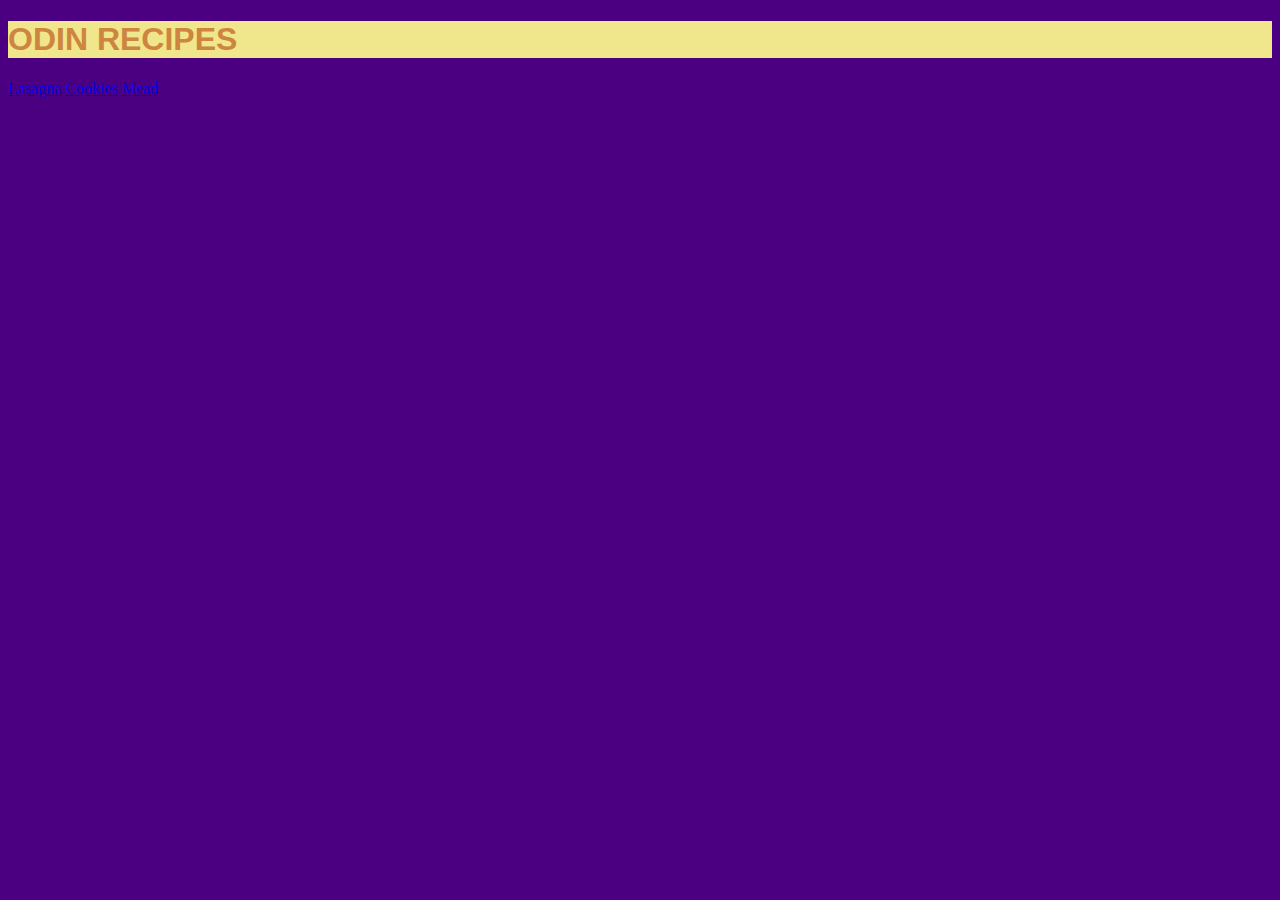
<file: index.html>
<!DOCTYPE html>
<html lang="en">
<head>
    <meta charset="UTF-8">
    <meta http-equiv="X-UA-Compatible" content="IE=edge">
    <meta name="viewport" content="width=device-width, initial-scale=1.0">
    <title>Home</title>
    <link rel = "stylesheet" href = "style.css"/>
</head>
<body>
    <h1>ODIN RECIPES</h1>
    <a href = "recipes/lasagna.html">Lasagna</a>
    <a href = "recipes/ccc.html">Cookies</a>
    <a href = "recipes/mead.html">Mead</a>
</body>
</html>
</file>
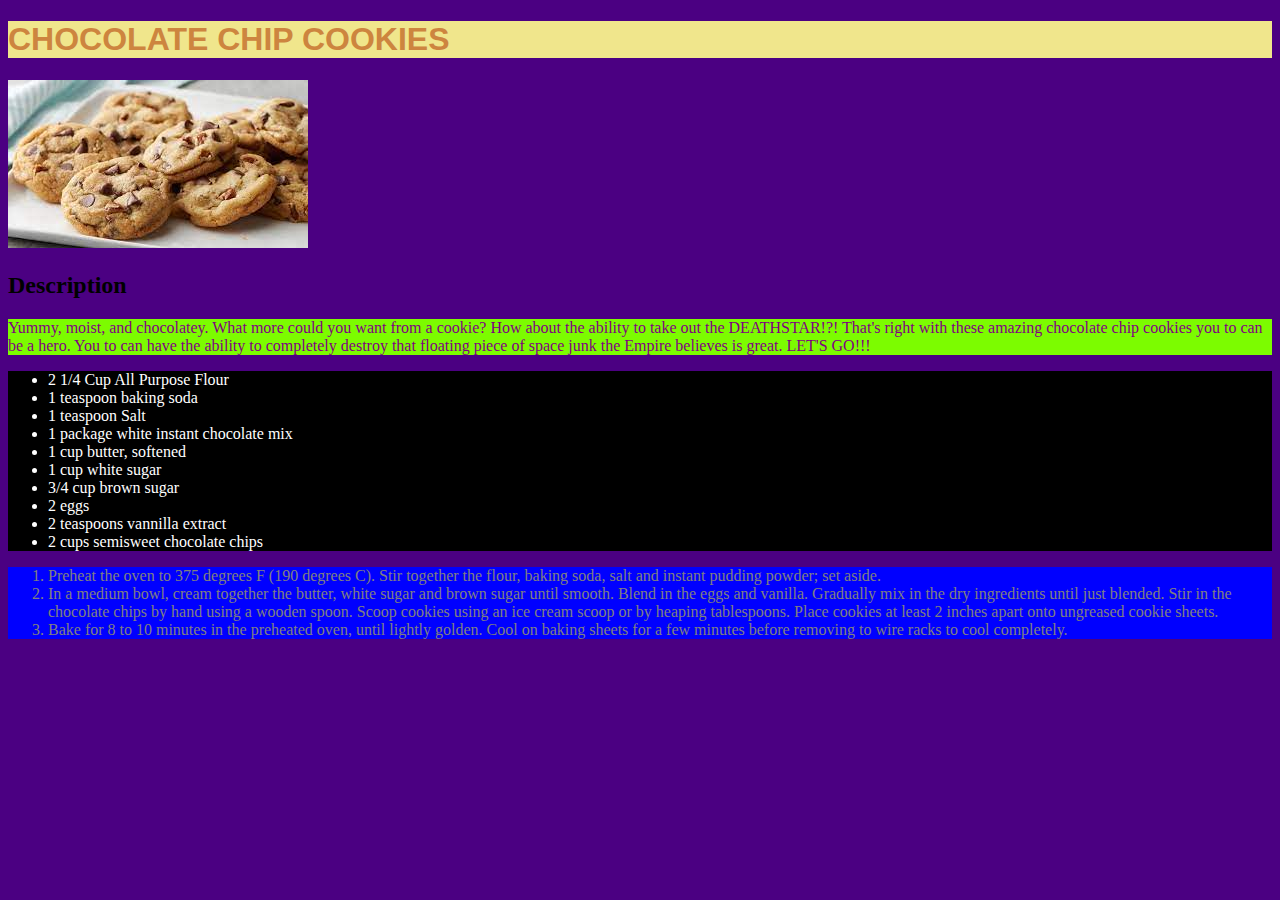
<file: recipes/ccc.html>
<!DOCTYPE html>
<html lang="en">
<head>
    <meta charset="UTF-8">
    <meta http-equiv="X-UA-Compatible" content="IE=edge">
    <meta name="viewport" content="width=device-width, initial-scale=1.0">
    <link rel = "stylesheet" href = "../style.css"/>
    <title>Chocolate Chip Cookies</title>
</head>
<body>
    <h1>CHOCOLATE CHIP COOKIES</h1>
    <img src = "ccc.jpeg" alt = 'Yummy Chocolate Chip Cookies'>
    <h2>Description</h2>
    <p> Yummy, moist, and chocolatey. What more could you want from a cookie? How about the ability to
        take out the DEATHSTAR!?! That's right with these amazing chocolate chip cookies you to can be a hero.
        You to can have the ability to completely destroy that floating piece of space junk the Empire believes
        is great. LET'S GO!!!
    </p>
    <ul>
        <li>2 1/4 Cup All Purpose Flour</li>
        <li>1 teaspoon baking soda</li>
        <li>1 teaspoon Salt</li>
        <li>1 package white instant chocolate mix</li>
        <li>1 cup butter, softened</li>
        <li>1 cup white sugar</li>
        <li>3/4 cup brown sugar</li>
        <li>2 eggs</li>
        <li>2 teaspoons vannilla extract</li>
        <li>2 cups semisweet chocolate chips</li>
    </ul>
    <ol>
        <li>Preheat the oven to 375 degrees F (190 degrees C). 
            Stir together the flour, baking soda, salt and instant pudding powder; set aside.</li>
        <li>In a medium bowl, cream together the butter, white sugar and brown sugar until smooth. 
            Blend in the eggs and vanilla. Gradually mix in the dry ingredients until just blended. 
            Stir in the chocolate chips by hand using a wooden spoon. 
            Scoop cookies using an ice cream scoop or by heaping tablespoons. 
            Place cookies at least 2 inches apart onto ungreased cookie sheets.</li>
        <li>Bake for 8 to 10 minutes in the preheated oven, until lightly golden. 
            Cool on baking sheets for a few minutes before removing to wire racks to cool completely.</li>
    </ol>
</body>
</html>
</file>
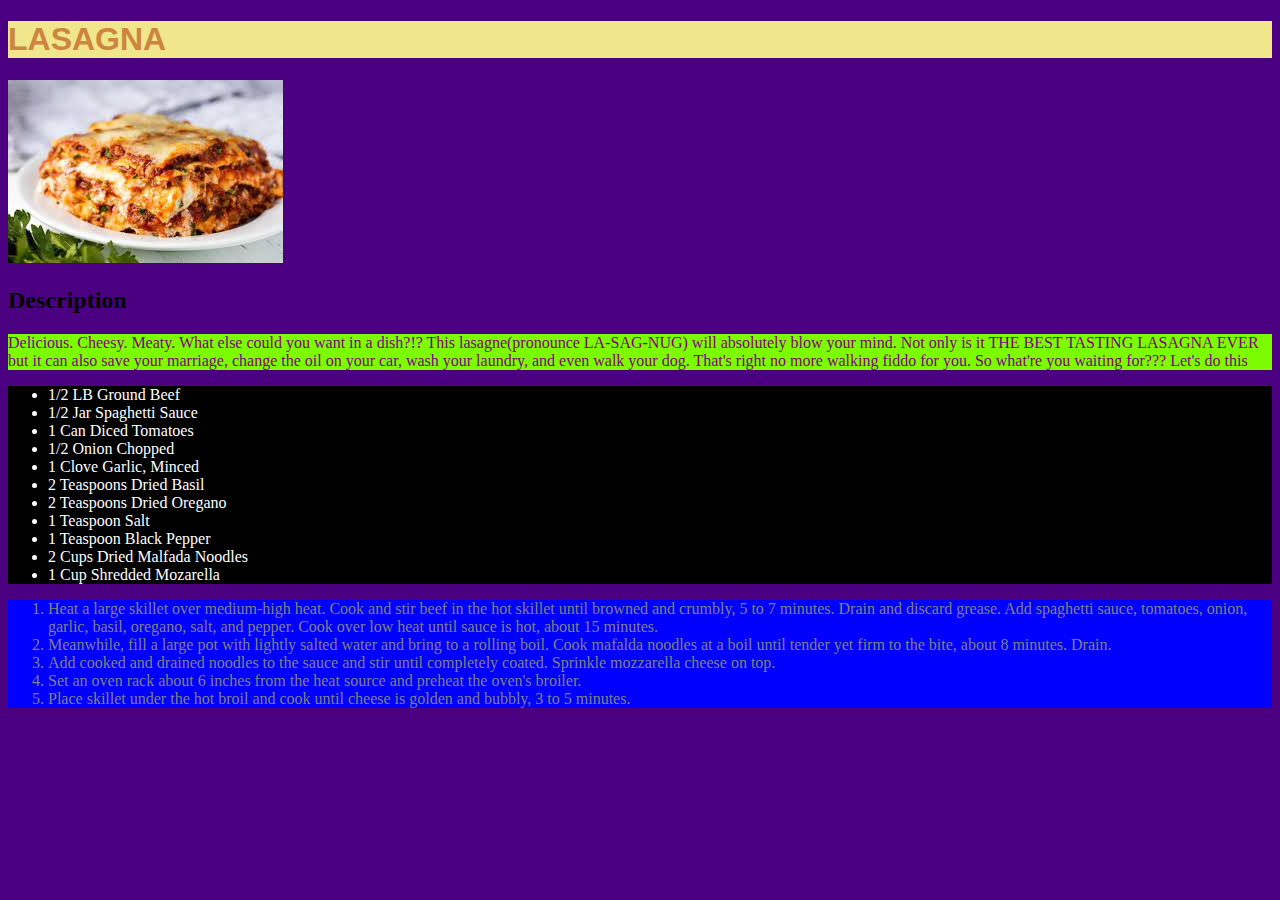
<file: recipes/lasagna.html>
<!DOCTYPE html>
<html lang="en">
<head>
    <meta charset="UTF-8">
    <meta http-equiv="X-UA-Compatible" content="IE=edge">
    <meta name="viewport" content="width=device-width, initial-scale=1.0">
    <link rel = "stylesheet" href = "../style.css"/>
    <title>Lasagna</title>
</head>
<body>
    <h1>LASAGNA</h1>
    <img src = "la.jpeg" alt = 'Tasty Lasagna'>
    <h2>Description</h2>
    <p> Delicious. Cheesy. Meaty. What else could you want in a dish?!? This lasagne(pronounce LA-SAG-NUG) will
        absolutely blow your mind. Not only is it THE BEST TASTING LASAGNA EVER but
        it can also save your marriage, change the oil on your car, wash your laundry, and even walk your dog.
        That's right no more walking fiddo for you. So what're you waiting for??? Let's do this
    </p>
    <ul>
        <li>1/2 LB Ground Beef</li>
        <li>1/2 Jar Spaghetti Sauce</li>
        <li>1 Can Diced Tomatoes</li>
        <li>1/2 Onion Chopped</li>
        <li>1 Clove Garlic, Minced</li>
        <li>2 Teaspoons Dried Basil</li>
        <li>2 Teaspoons Dried Oregano</li>
        <li>1 Teaspoon Salt</li>
        <li>1 Teaspoon Black Pepper</li>
        <li>2 Cups Dried Malfada Noodles</li>
        <li>1 Cup Shredded Mozarella</li>
    </ul>
    <ol>
        <li>Heat a large skillet over medium-high heat. 
            Cook and stir beef in the hot skillet until browned and crumbly, 5 to 7 minutes. 
            Drain and discard grease. 
            Add spaghetti sauce, tomatoes, onion, garlic, basil, oregano, salt, and pepper. 
            Cook over low heat until sauce is hot, about 15 minutes.</li>
        <li>Meanwhile, fill a large pot with lightly salted water and bring to a rolling boil. 
            Cook mafalda noodles at a boil until tender yet firm to the bite, about 8 minutes. 
            Drain.</li>
        <li>Add cooked and drained noodles to the sauce and stir until completely coated. 
            Sprinkle mozzarella cheese on top.</li>
        <li>Set an oven rack about 6 inches from the heat source and preheat the oven's broiler.</li>
        <li>Place skillet under the hot broil and cook until cheese is golden and bubbly, 3 to 5 minutes.</li>
    </ol>
</body>
</html>
</file>
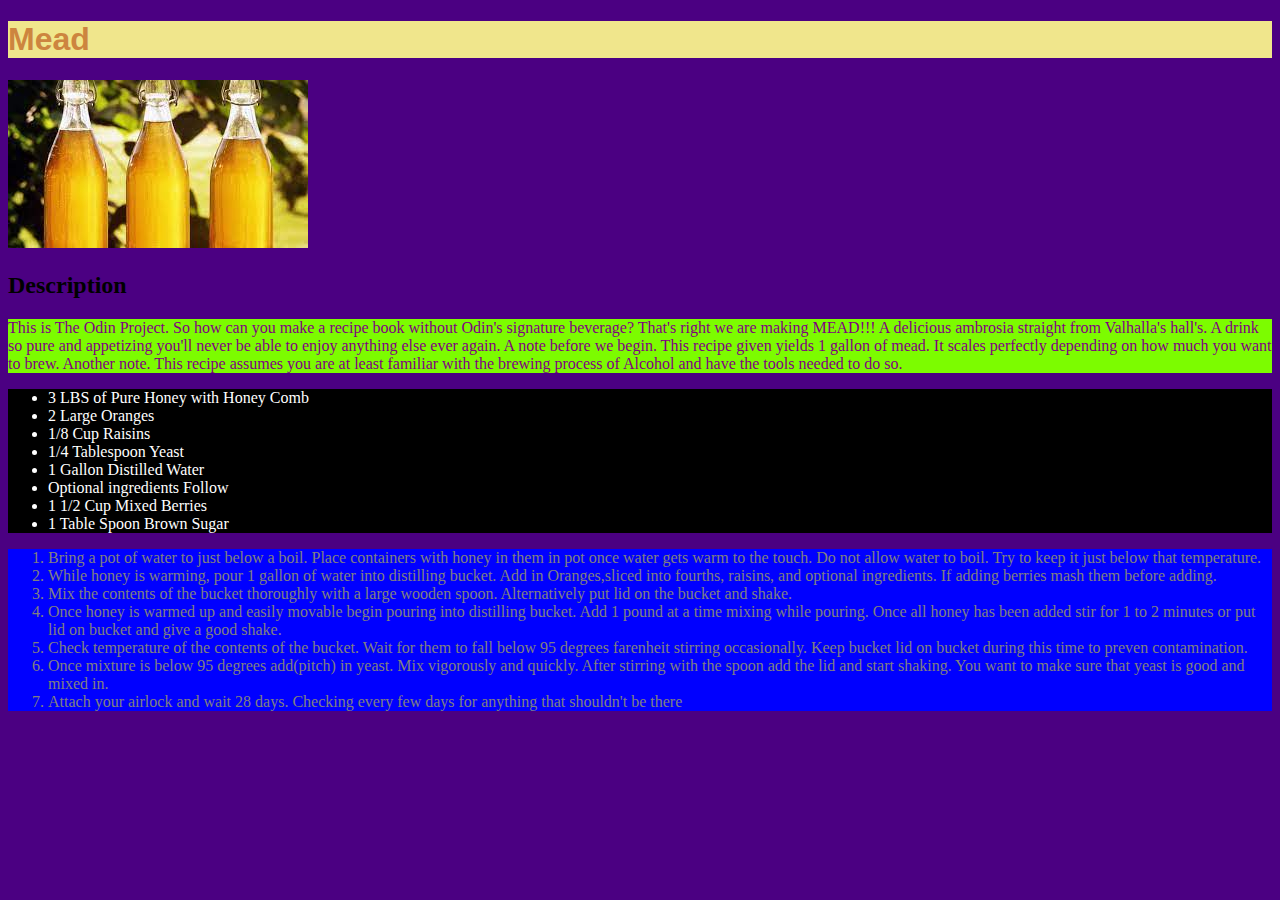
<file: recipes/mead.html>
<!DOCTYPE html>
<html lang="en">
<head>
    <meta charset="UTF-8">
    <meta http-equiv="X-UA-Compatible" content="IE=edge">
    <meta name="viewport" content="width=device-width, initial-scale=1.0">
    <link rel = "stylesheet" href = "../style.css"/>
    <title>Mead</title>
</head>
<body>
    <h1>Mead</h1>
    <img src = "mead.jpeg" alt = 'Mead'>
    <h2>Description</h2>
    <p> This is The Odin Project. So how can you make a recipe book without Odin's signature beverage?
        That's right we are making MEAD!!! A delicious ambrosia straight from Valhalla's hall's. A 
        drink so pure and appetizing you'll never be able to enjoy anything else ever again.

        A note before we begin. This recipe given yields 1 gallon of mead. It scales perfectly 
        depending on how much you want to brew.

        Another note. This recipe assumes you are at least familiar with the brewing process of Alcohol
        and have the tools needed to do so.
    </p>
    <ul>
        <li>3 LBS of Pure Honey with Honey Comb</li>
        <li>2 Large Oranges</li>
        <li>1/8 Cup Raisins</li>
        <li>1/4 Tablespoon Yeast</li>
        <li>1 Gallon Distilled Water</li>
        <li>Optional ingredients Follow</li>
        <li>1 1/2 Cup Mixed Berries</li>
        <li>1 Table Spoon Brown Sugar</li>
    </ul>
    <ol>
        <li>Bring a pot of water to just below a boil. Place containers with honey in them in pot
            once water gets warm to the touch. Do not allow water to boil. Try to keep it just below 
            that temperature.
        </li>
        <li>While honey is warming, pour 1 gallon of water into distilling bucket. Add in Oranges,sliced
            into fourths, raisins, and optional ingredients. If adding berries mash them before adding.
        </li>
        <li>Mix the contents of the bucket thoroughly with a large wooden spoon. Alternatively put lid 
            on the bucket and shake.
        </li>
        <li>Once honey is warmed up and easily movable begin pouring into distilling bucket. Add 1 pound at
            a time mixing while pouring. Once all honey has been added stir for 1 to 2 minutes or put lid on
            bucket and give a good shake.
        </li>
        <li>Check temperature of the contents of the bucket. Wait for them to fall below 95 degrees farenheit
            stirring occasionally. Keep bucket lid on bucket during this time to preven contamination.
        </li>
        <li>Once mixture is below 95 degrees add(pitch) in yeast. Mix vigorously and quickly. After stirring
            with the spoon add the lid and start shaking. You want to make sure that yeast is good and mixed in.
        </li>
        <li>Attach your airlock and wait 28 days. Checking every few days for anything that shouldn't be there</li>
    </ol>
</body>
</html>
</file>
<file: style.css>
p {
    color: purple;
    background-color: lawngreen;
}

ul {
    background-color: black;
    color: white;
}

ol {
    background-color: blue;
    color: gray;
}

body {
    height: auto;
    width: auto;
    background-color: indigo;
}

h1 {
    background-color: khaki;
    color: peru;
    font-weight: 900;
    font-family: fantasy, 'Franklin Gothic Medium', 'Arial Narrow', Arial, sans-serif;
}
</file>
